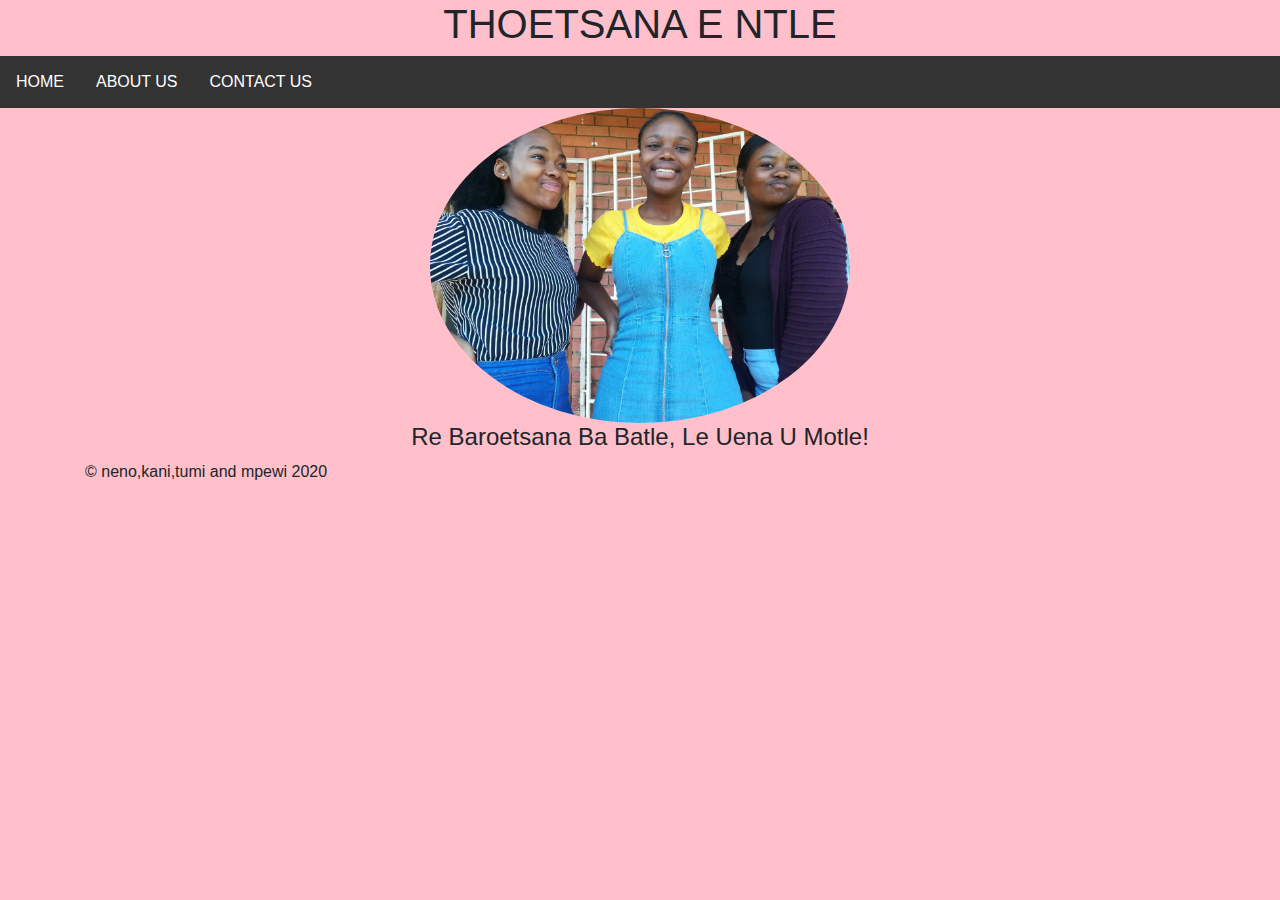
<file: index.html>
<!DOCTYPE html>
<html>
<head>
	<title>Thoetsana E Ntle</title>
	<meta name="viewport" content="width=device-width, initial-scale=1">
	<!-- Latest compiled and minified CSS -->
<link rel="stylesheet" href="https://maxcdn.bootstrapcdn.com/bootstrap/4.4.1/css/bootstrap.min.css">
	<link rel="stylesheet" type="text/css" href="./css/style.css">
</head>
<body>
  <title>Bootstrap Theme Simply Me</title>
  <meta charset="utf-8">
  <meta name="viewport" content="width=device-width, initial-scale=1">
</head>
<body>
	<h1>THOETSANA E NTLE</h1>


				<!-- header -->
		<div> 
				<ul>
					<li> <a href="index.html">HOME</a> </li> 
					<li> <a href="about.html">ABOUT US</a> </li>
					<li> <a href="contact.html">CONTACT US</a> </li>	
				</ul>

		</div>
<div class="text-center">
	<img src="./video/rona.jpg" alt="Bird" class="rounded-circle" width="420px">
	<div> <h4> Re Baroetsana Ba Batle, Le Uena U Motle!</h4></div>
</div>

</body>
				<!-- footer -->
		<div>	
		</div>
		<footer class="container">
  <p>&copy; neno,kani,tumi and mpewi 2020</p>
</footer>
		<script src="https://code.jquery.com/jquery-3.4.1.slim.min.js" integrity="sha384-J6qa4849blE2+poT4WnyKhv5vZF5SrPo0iEjwBvKU7imGFAV0wwj1yYfoRSJoZ+n" crossorigin="anonymous"></script>
<script src="https://cdn.jsdelivr.net/npm/popper.js@1.16.0/dist/umd/popper.min.js" integrity="sha384-Q6E9RHvbIyZFJoft+2mJbHaEWldlvI9IOYy5n3zV9zzTtmI3UksdQRVvoxMfooAo" crossorigin="anonymous"></script>
<script src="https://stackpath.bootstrapcdn.com/bootstrap/4.4.1/js/bootstrap.min.js" integrity="sha384-wfSDF2E50Y2D1uUdj0O3uMBJnjuUD4Ih7YwaYd1iqfktj0Uod8GCExl3Og8ifwB6" crossorigin="anonymous"></script>
</body>		
</html>
</file>
<file: css/style.css>
ul {
  list-style-type: none;
  margin: 0;
  padding: 0;
  overflow: hidden;
  background-color: #333;
}

li {
  float: left;
}

li a {
  display: block;
  color: white;
  text-align: center;
  padding: 14px 16px;
  text-decoration: none;
}

/* Change the link color to #111 (black) on hover */
li a:hover {
  background-color:
}
h1{font font-family: sans-serif;
  text-align: center;

}
body{
  background: pink;
}

.carousel-item img {
  height: 100vh;
  width: 80%;
}
</file>
